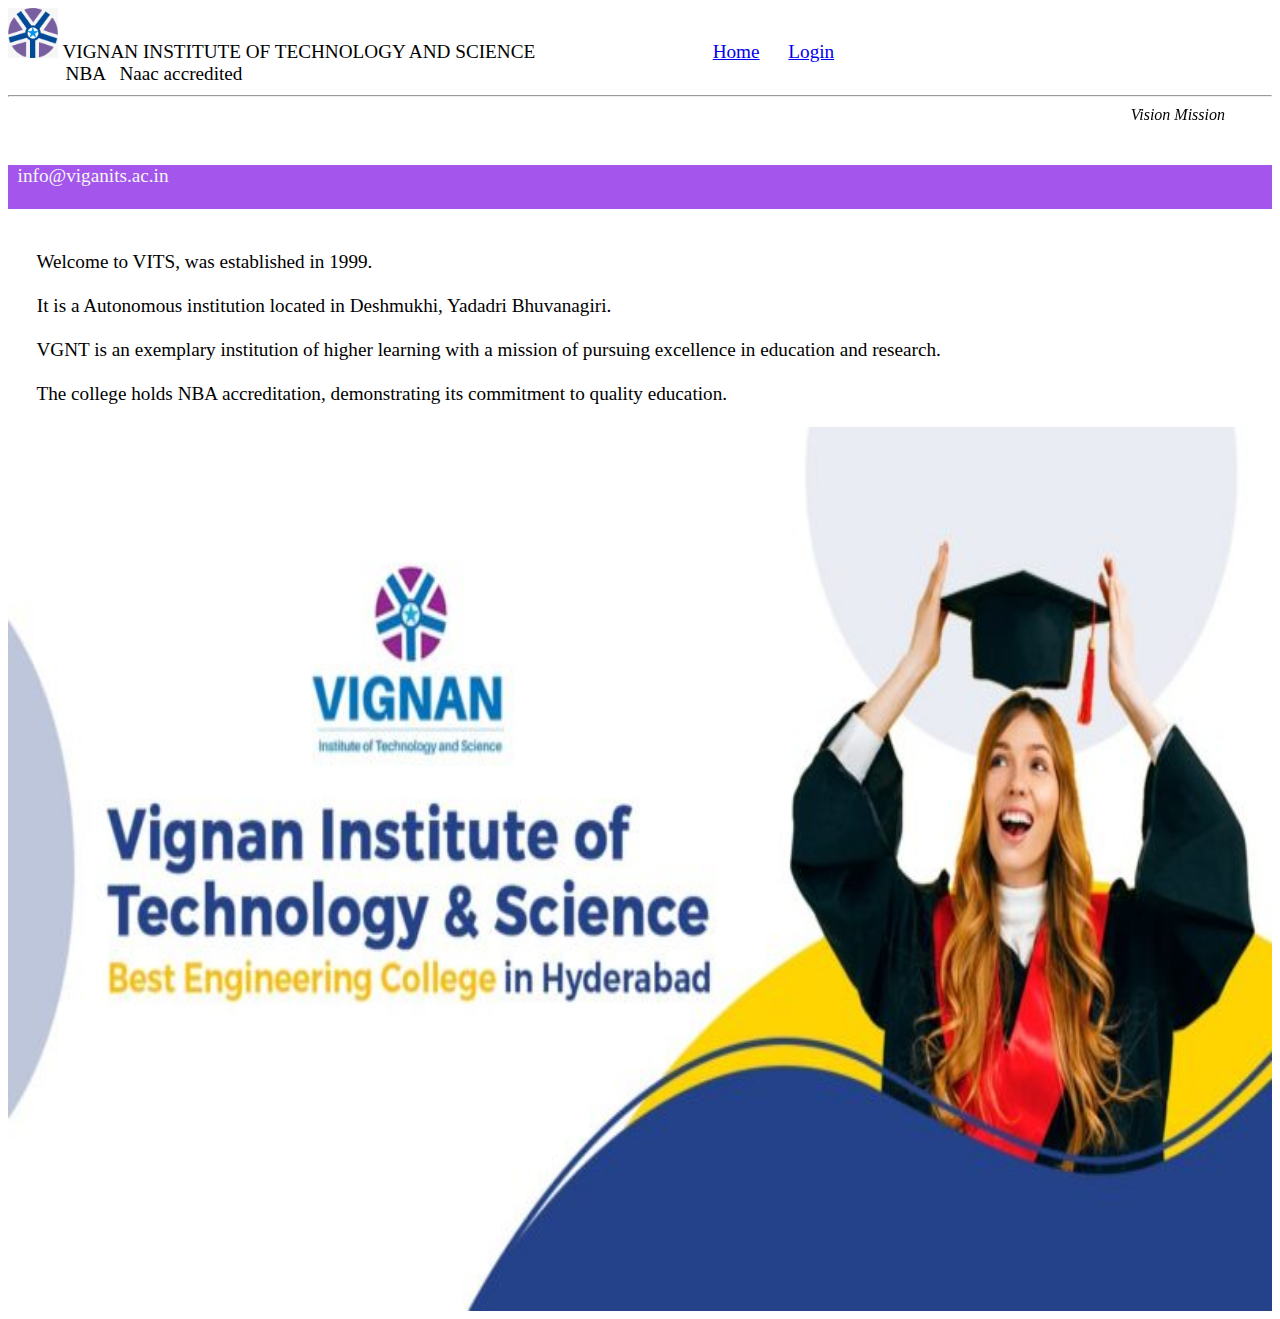
<file: index.html>
<html>
    <title>VITS</title>
    <link rel="icon" type="image/x-icon" href="logo.png">
    <table>
            <tr>
                <img src="/logo.png"width="50" height="50" alt="logo">
                <head>
                <link rel ="stylesheet" href="/style.css"/>
                </head>
                VIGNAN INSTITUTE OF TECHNOLOGY AND SCIENCE
                &nbsp;&nbsp;&nbsp;&nbsp;&nbsp;
                &nbsp;&nbsp;&nbsp;&nbsp;&nbsp;
                &nbsp;&nbsp;&nbsp;&nbsp;&nbsp;
                &nbsp;&nbsp;&nbsp;&nbsp;&nbsp;
                &nbsp;&nbsp;&nbsp;&nbsp;&nbsp;
                &nbsp;&nbsp;&nbsp;&nbsp;&nbsp;
                <a href="/index.html">Home</a>&nbsp;&nbsp;&nbsp;&nbsp;&nbsp;
                <a href="/login.html">Login</a><br>
                &nbsp;&nbsp;&nbsp;&nbsp;&nbsp;
                &nbsp;&nbsp;&nbsp;&nbsp;&nbsp;  NBA &nbsp;&nbsp;Naac accredited
                <br>
            </tr>
        </table>
    <hr>
    <marquee direction="left" behavior="alternate">Vision Mission</marquee><br><br>
    <p>
        &nbsp;&nbsp;info@viganits.ac.in<br><br>
    </p><br>
    <body>
        &nbsp;&nbsp;&nbsp;&nbsp;&nbsp;
        Welcome to VITS, was established in 1999.<br><br>
        &nbsp;&nbsp;&nbsp;&nbsp;&nbsp; 
        It is a Autonomous institution located in Deshmukhi, Yadadri Bhuvanagiri.<br><br>
        &nbsp;&nbsp;&nbsp;&nbsp;&nbsp;
        VGNT is an exemplary institution of higher learning with a mission of pursuing 
        excellence in education and research.<br><br>
        &nbsp;&nbsp;&nbsp;&nbsp;&nbsp;
        The college holds NBA accreditation, demonstrating its
        commitment to quality education.
        <br><br>
        <img src="/vgnt.jpg"width="100%" height="100%" alt="logo">
    </body>
</html>
</file>
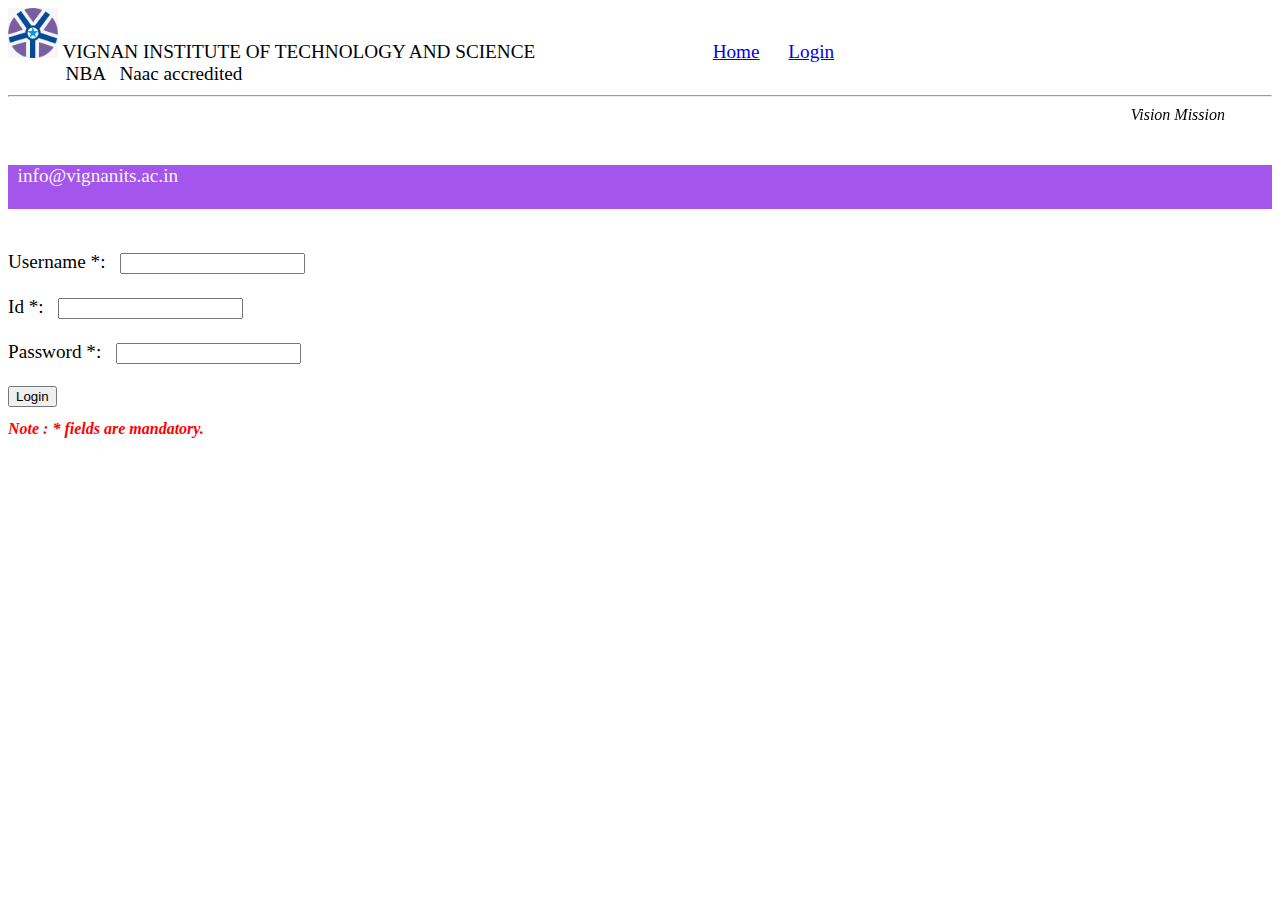
<file: login.html>
<html>
    <title>VITS</title>
    <link rel="icon" type="image/x-icon" href="logo.png">
    <table>
            <tr>
                <img src="/logo.png"width="50" height="50" alt="logo">
                <head>
                <link rel ="stylesheet" href="/style.css"/>
                </head>
                VIGNAN INSTITUTE OF TECHNOLOGY AND SCIENCE
                &nbsp;&nbsp;&nbsp;&nbsp;&nbsp;
                &nbsp;&nbsp;&nbsp;&nbsp;&nbsp;
                &nbsp;&nbsp;&nbsp;&nbsp;&nbsp;
                &nbsp;&nbsp;&nbsp;&nbsp;&nbsp;
                &nbsp;&nbsp;&nbsp;&nbsp;&nbsp;
                &nbsp;&nbsp;&nbsp;&nbsp;&nbsp;
                <a href="/index.html">Home</a>&nbsp;&nbsp;&nbsp;&nbsp;&nbsp;
                <a href="/login.html">Login</a><br>
                &nbsp;&nbsp;&nbsp;&nbsp;&nbsp;
                &nbsp;&nbsp;&nbsp;&nbsp;&nbsp;  NBA &nbsp;&nbsp;Naac accredited
                <br>
            </tr>
        </table>
    <hr>
    <marquee direction="left" behavior="alternate">Vision Mission</marquee><br><br>
    <p>
        &nbsp;&nbsp;info@vignanits.ac.in<br><br>
    </p>
    <body><br>
        Username *:&nbsp;&nbsp;
        <input type="text" name="uname"><br><br>
        Id *:&nbsp;&nbsp;
        <input type="text" name="uname"><br><br>
        Password *:&nbsp;&nbsp;
        <input type="password" name="pwd"><br><br>
        <input type="button" value="Login"><br>
    </body>
    <h2>Note : * fields are mandatory.</h2>
</html>
</file>
<file: style.css>
marquee
{
    color:black;
    font-size: medium;
    font-style: italic;
}
body
{
    font-size: larger;
    font-weight: light;
    font-family: Verdana;
    color:black;
}
h1,center{
    color:black;
}
p{
    background-color: #a355ec;
    color:whitesmoke;
}
center
{
    font-family: Verdana;
    font-size: large;
    font-weight: bold;   
}
h2{
    font-size: medium;
    color : red;
    font-style: oblique;
}
</file>
